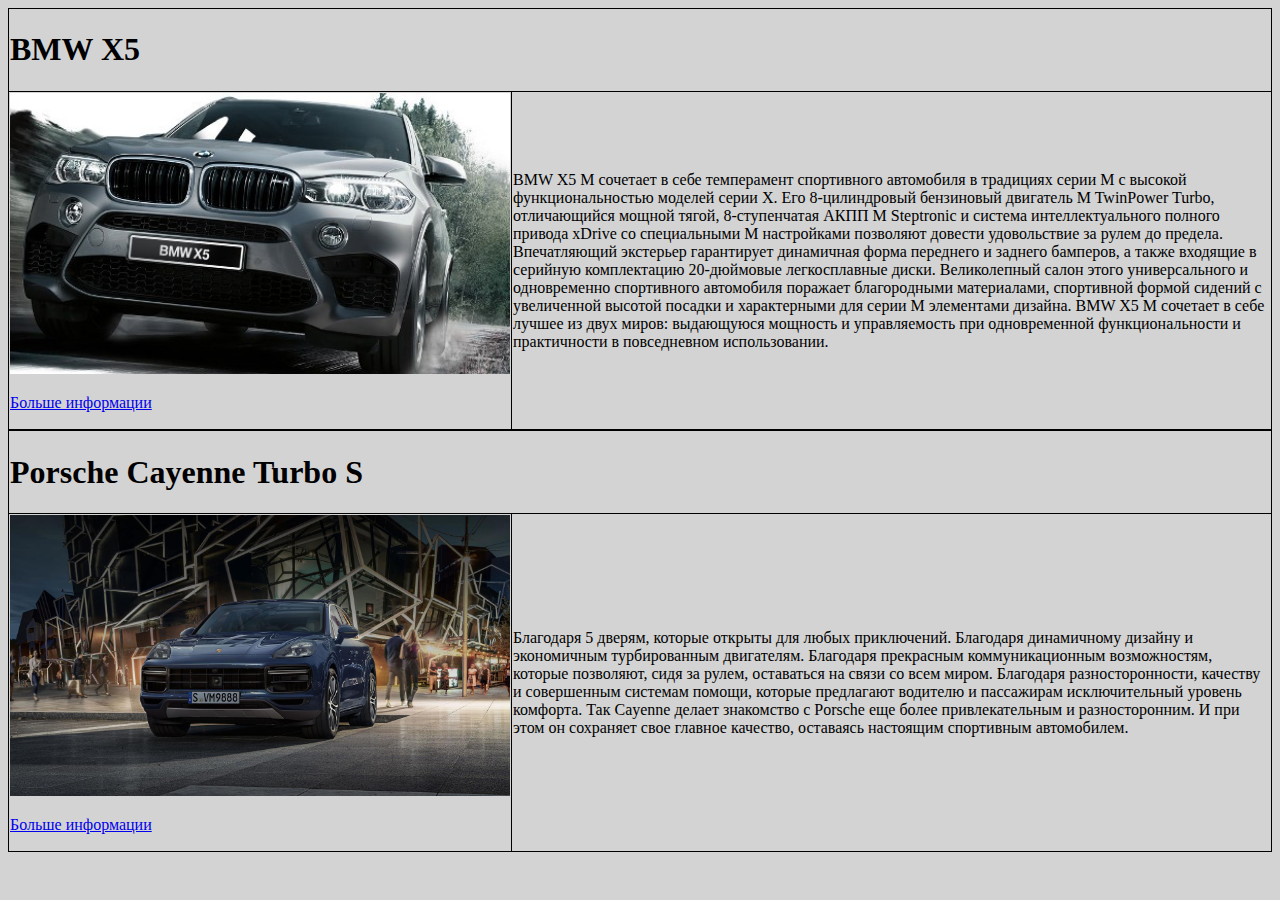
<file: week1/index.html>
<!DOCTYPE html>
<html lang="en">
<head>
	<meta charset="UTF-8">
	<title>Document</title>
	<link rel="stylesheet" href="css/mainn.css">
</head>
<body>
	<table style="width:100%">
     <tr>
      <th colspan="2"><h1>BMW X5</h1>
      </th>
   </tr>
  <tr>
    <td><img src="img/x51.jpg" alt="BMW">
    	<p><a href="bmw.html" target="_blank">Больше информации</a></p></td>
    <td>BMW X5 M сочетает в себе темперамент спортивного автомобиля в традициях серии M с высокой функциональностью моделей серии X. Его 8-цилиндровый бензиновый двигатель M TwinPower Turbo, отличающийся мощной тягой, 8-ступенчатая АКПП M Steptronic и система интеллектуального полного привода xDrive со специальными М настройками позволяют довести удовольствие за рулем до предела. Впечатляющий экстерьер гарантирует динамичная форма переднего и заднего бамперов, а также входящие в серийную комплектацию 20-дюймовые легкосплавные диски. Великолепный салон этого универсального и одновременно спортивного автомобиля поражает благородными материалами, спортивной формой сидений с увеличенной высотой посадки и характерными для серии М элементами дизайна. BMW X5 M сочетает в себе лучшее из двух миров: выдающуюся мощность и управляемость при одновременной функциональности и практичности в повседневном использовании.</td>

  </tr>
</table>
	<table style="width:100%">
     <tr>
      <th colspan="2"><h1>Porsche Cayenne Turbo S</h1>
      </th>
   </tr>
  <tr>
    <td><img src="img/p4.jpg" alt="Porsche">
    	<p><a href="porsche.html" target="_blank">Больше информации</a></p></td>
    <td>Благодаря 5 дверям, которые открыты для любых приключений. Благодаря динамичному дизайну и экономичным турбированным двигателям. Благодаря прекрасным коммуникационным возможностям, которые позволяют, сидя за рулем, оставаться на связи со всем миром. Благодаря разносторонности, качеству и совершенным системам помощи, которые предлагают водителю и пассажирам исключительный уровень комфорта.

Так Cayenne делает знакомство с Porsche еще более привлекательным и разносторонним. И при этом он сохраняет свое главное качество, оставаясь настоящим спортивным автомобилем.</td>

  </tr>
</table>
</body>
</html>
</file>
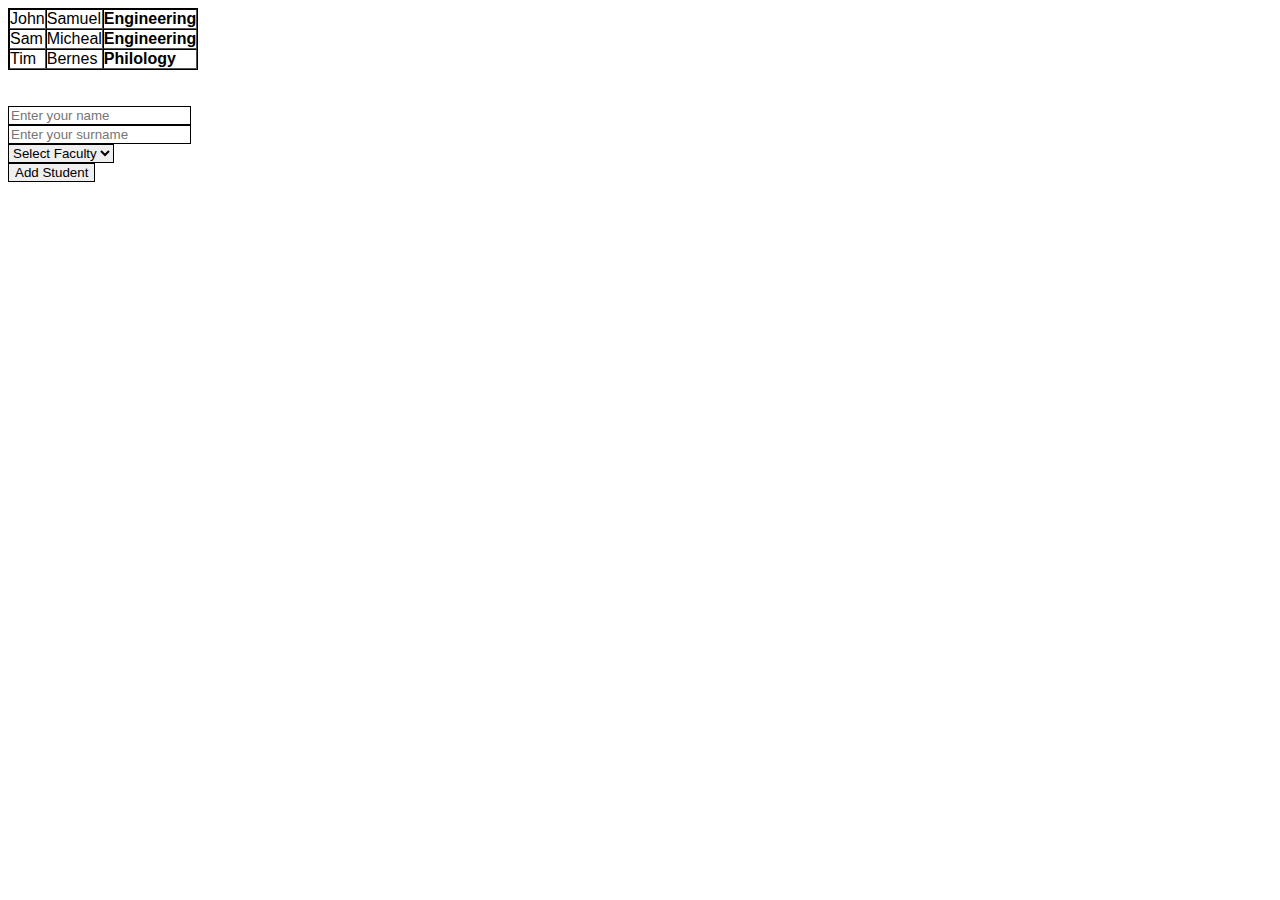
<file: week5/index.html>
<!DOCTYPE html>
<html lang="en">
<head>
	<meta charset="UTF-8">
	<title>Document</title>
	<link rel="stylesheet" href="main.css">
	<script src="script.js" defer></script>
</head>
<body>
	<div>
      <table id="students" border="1" cellpadding="0" cellspacing="0">
        <tr><td>John</td><td>Samuel</td><td><strong>Engineering</strong></td></tr>
        <tr><td>Sam</td><td>Micheal</td><td><strong>Engineering</strong></td></tr>
        <tr><td>Tim</td><td>Bernes</td><td><strong>Philology</strong></td></tr>
      </table>
      <br/>
      <br/>
      <input id="name" type="text" placeholder="Enter your name"/><br/>
      <input id="surname" type="text" placeholder="Enter your surname"/><br/>
      <select id="faculty">
        <option value="-1">Select Faculty</option>
        <option>Philology</option>
        <option>Engineering</option>
        <option>Economy</option>
        <option>Law</option>
      </select><br/>
      <button id="addStudent">Add Student</button>
      
    </div>
	
</body>
</html>
</file>
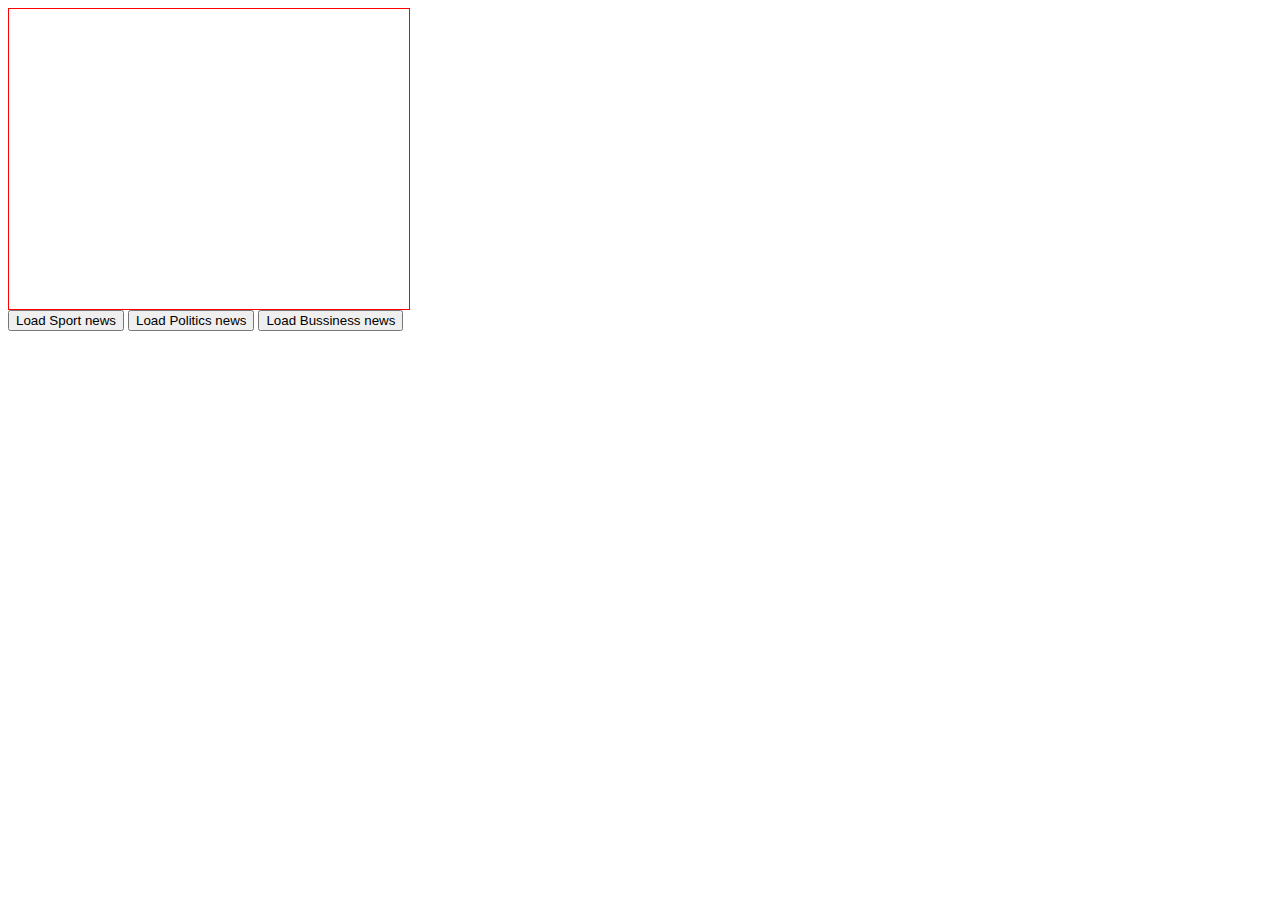
<file: week7/Task1/index.html>
<html>
<head>
	<link rel="stylesheet" href="main.css">
	<script src="script.js" defer></script>
</head>
	<body>
		<div id="news"></div>
		<button id="sport">Load Sport news</button>
		<button id="politics">Load Politics news</button>
		<button id="bussiness">Load Bussiness news</button>
	</body>
</html>
</file>
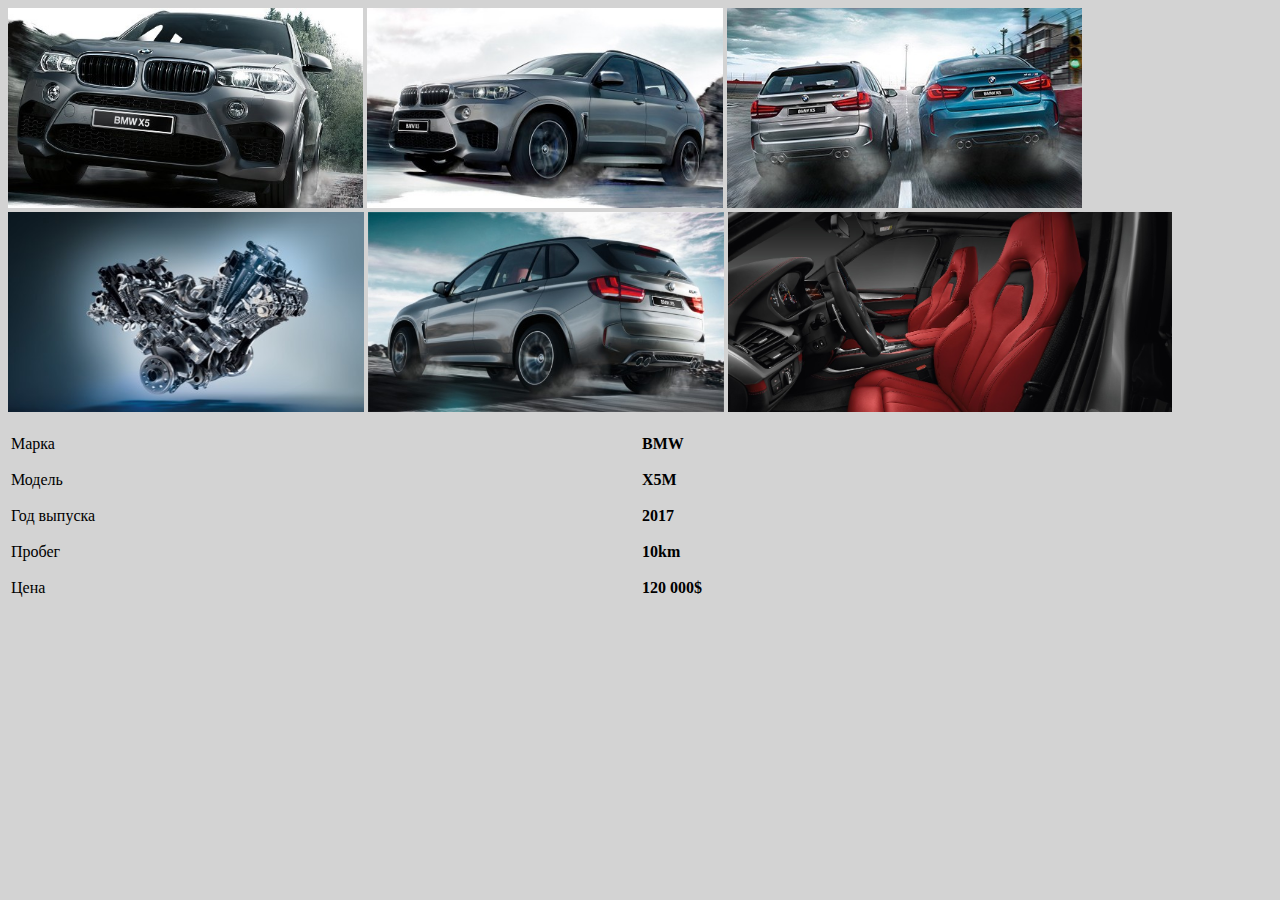
<file: week1/bmw.html>
<!DOCTYPE html>
<html lang="en">
<head>
	<meta charset="UTF-8">
	<title>bmw</title>
	<link rel="stylesheet" href="css/main.css">
</head>
<body>
	<div class="container">
		<img src="img/x51.jpg" alt="BMW">
		<img src="img/x52.jpg" alt="BMW">
		<img src="img/x53.jpg" alt="BMW">
		<img src="img/x54.jpg" alt="BMW">
		<img src="img/x55.jpg" alt="BMW">
		<img src="img/x56.jpg" alt="BMW">
	</div>
	<table style="width:100%">
  <tr>
    <td>
		<p>Марка<br><br>Модель<br><br>Год выпуска<br><br>Пробег<br><br>Цена</p>
	</td>
    <td><strong>BMW<br><br>X5M<br><br>2017<br><br>10km<br><br>120 000$</strong></td> 
  </tr>
 
</table>		
	</body>
	</html>
</file>
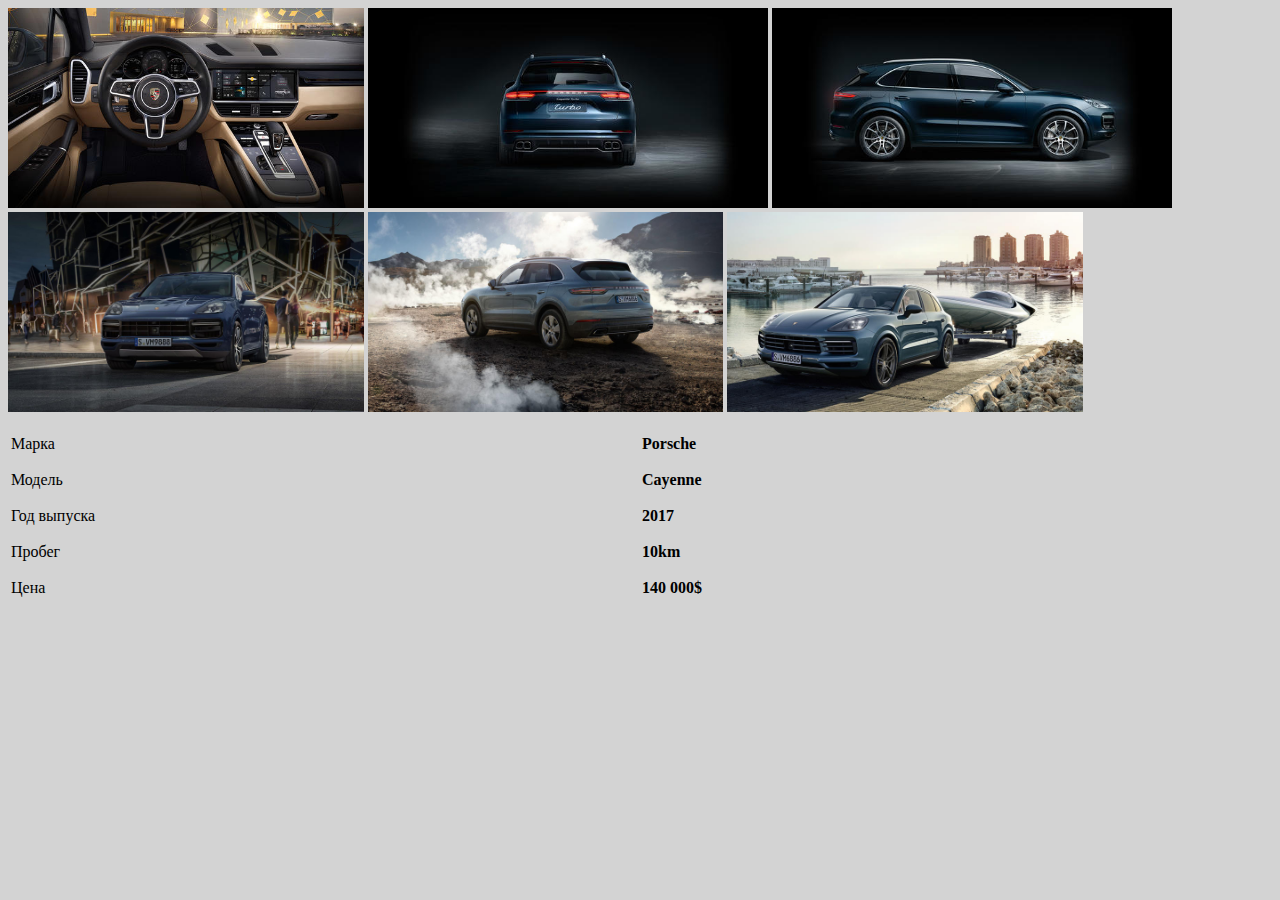
<file: week1/porsche.html>
<!DOCTYPE html>
<html lang="en">
<head>
	<meta charset="UTF-8">
	<title>porsche</title>
	<link rel="stylesheet" href="css/main.css">
</head>
<body>
	<div class="container">
		<img src="img/p1.jpg" alt="Porsche">
		<img src="img/p2.jpg" alt="Porsche">
		<img src="img/p3.jpg" alt="Porsche">
		<img src="img/p4.jpg" alt="Porsche">
		<img src="img/p5.jpg" alt="Porsche">
		<img src="img/p6.jpg" alt="Porsche">
	</div>
	<table style="width:100%">
  <tr>
    <td>
		<p>Марка<br><br>Модель<br><br>Год выпуска<br><br>Пробег<br><br>Цена</p>
	</td>
    <td><strong>Porsche<br><br>Cayenne<br><br>2017<br><br>10km<br><br>140 000$</strong></td> 
  </tr>
 
</table>		
	</body>
	</html>
</file>
<file: week1/css/mainn.css>
table, th, td {
    border: 1px solid black;
    border-collapse: collapse;
}
th, td {
    padding: 1px;
    text-align: left;    
}
th	{
	width:100%;
    }
img{
	size : height: 500px;
    width: 500px;
    }
body{
	background-color: #D3D3D3;
}
</file>
<file: week5/main.css>
.error{
  border:5px solid red;
}
table{
	font-family: Arial;
	border:1px solid black;
}
select{
	font-family: Arial;
	border:1px solid black;
}
button{
	border: 1px solid black;
}
input{
	border:1px solid black;
}
</file>
<file: week7/Task1/main.css>
#news{
	border:1px solid red;
	width:400px;
	height:300px;
}
</file>
<file: week1/css/main.css>
img{
	size: width:200px;
		  height:200px;
	
}
body{
	background-color: #D3D3D3;
}
table,td{
	text-align: left;
	width:50%;
</file>
